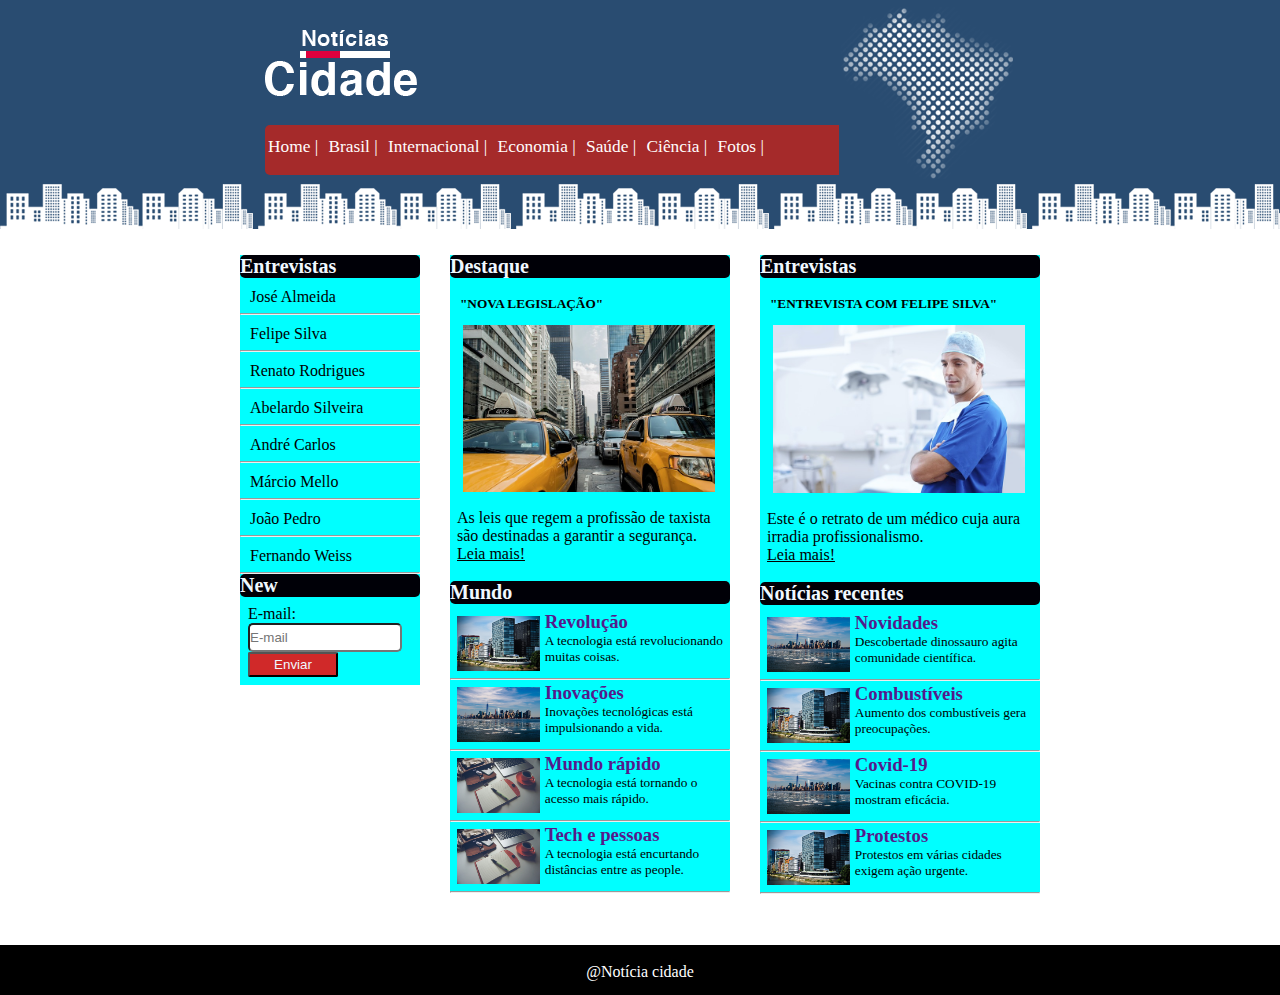
<file: index.html>
<!DOCTYPE html>
<html lang="br">
<head>
    <meta charset="UTF-8">
    <meta name="viewport" content="width=device-width, initial-scale=1.0">
    <title>Cidade notícias</title>
    <link rel="stylesheet" href="css/index.css">
</head>
<body>
    
    
    <div id="topo">

        <img src="img/logo.png" alt="" class="logo">
        
        <img src="img/detalhe-topo.png" alt="" class="detalhe">

        <div id="navegacao">
            <nav class="links">
                
                <span><a href="index.html">Home |</a></span>
                <span><a href="brasil.html">Brasil |</a></span>
                <span><a href="">Internacional |</a></span>
                <span><a href="">Economia |</a></span>
                <span><a href="">Saúde |</a></span>
                <span><a href="">Ciência |</a></span>
                <span><a href="fotos.html">Fotos |</a></span>

            </nav>
        </div>
    </div>

    

    <div id="corpo">

        <div class="entrevistas">
            <h1>Entrevistas</h1>

            <ul>

                <a href="" class="people"><li class="men">José Almeida</li></a>
                <hr>
                <a href="" class="people"><li class="men">Felipe Silva</li></a>
                <hr>
                <a href="" class="people"><li class="men">Renato Rodrigues</li></a>
                <hr>
                <a href="" class="people"><li class="men">Abelardo Silveira</li></a>
                <hr>
                <a href="" class="people"><li class="men">André Carlos</li></a>
                <hr>
                <a href="" class="people"><li class="men">Márcio Mello</li></a>
                <hr>
                <a href="" class="people"><li class="men">João Pedro</li></a>
                <hr>
                <a href="" class="people"><li class="men">Fernando Weiss</li></a>
                <hr>

            </ul>

            <form>
            <h1>New</h1> 
            <div class="email">
            <p>E-mail:</p> 
            <input type="email" name="" id="" placeholder="E-mail" class="emaili">
            <input type="submit" value="Enviar" class="cadastrar">
            </div>
            </form>
        </div>

        <div class="destaques">
            <h1>Entrevistas</h1> <br>

            <h5>"ENTREVISTA COM FELIPE SILVA"</h5>
            <img src="img/doutor.jpg" alt="" class="taxi">
            <p class="introducao">Este é o retrato de um médico cuja aura irradia profissionalismo.</p>
            <a href="medicos.html" class="leia">Leia mais!</a>

            <br>
            <br>

            <h1>Notícias recentes</h1>

            <div id="recentes">

                <ul>

                    <li>

                        <a href="">

                            <img src="img/cidade.jpg" alt="" width="30%">
                            <h3>Novidades</h3>
                            <p>Descobertade dinossauro agita comunidade científica.</p>
                        </a>

                    </li>
                    <hr>
                </ul>
                
                <ul>

                    <li>

                        <a href="">

                            <img src="img/mundo.jpg" alt="" width="30%">
                            <h3>Combustíveis</h3>
                            <p>Aumento dos combustíveis gera preocupações.</p>
                        </a>

                    </li>
                    <hr>
                    <li>

                        <a href="">

                            <img src="img/cidade.jpg" alt="" width="30%">
                            <h3>Covid-19</h3>
                            <p>Vacinas contra COVID-19 mostram eficácia.</p>
                        </a>

                    </li>
                    <hr>
                    <li>

                        <a href="">

                            <img src="img/mundo.jpg" alt="" width="30%">
                            <h3>Protestos</h3>
                            <p>Protestos em várias cidades exigem ação urgente.</p>
                        </a>

                    </li>

                </ul>
                <hr>
            </div>

        </div>

        <div class="ultima">
            <h1>Destaque</h1> <br>
            <h5>"NOVA LEGISLAÇÃO"</h5>
            <img src="img/taxi.jpg" alt="" class="taxi">
            <p class="introducao">As leis que regem a profissão de taxista são destinadas a garantir a segurança.</p>
            <a href="taxi.html" class="leia">Leia mais!</a>

            <br>
            <br>

            <h1>Mundo</h1> 

            <div id="world">
                
                <ul>

                    <li>

                        <a href="">

                            <img src="img/mundo.jpg" alt="" width="30%">
                            <h3>Revolução</h3>
                            <p>A tecnologia está revolucionando muitas coisas.</p>
                        </a>

                    </li>
                    <hr>
                </ul>
                <ul>

                    <li>

                        <a href="">

                            <img src="img/cidade.jpg" alt="" width="30%">
                            <h3>Inovações</h3>
                            <p>Inovações tecnológicas está impulsionando a vida.</p>
                        </a>

                    </li>
                    <hr>
                    <li>

                        <a href="">

                            <img src="img/tecnologia.jpg" alt="" width="30%">
                            <h3>Mundo rápido</h3>
                            <p>A tecnologia está tornando o acesso mais rápido.</p>
                        </a>

                    </li>
                    <hr>
                    <li>

                        <a href="">

                            <img src="img/tecnologia.jpg" alt="" width="30%">
                            <h3>Tech e pessoas</h3>
                            <p>A tecnologia está encurtando distâncias entre as people.</p>
                        </a>

                    </li>
                    <hr>
                </ul>
                
            </div>
            
        </div>

    </div>

    <div id="footer">
        <p class="tchau">@Notícia cidade</p>
    </div>

</body>
</html>
</file>
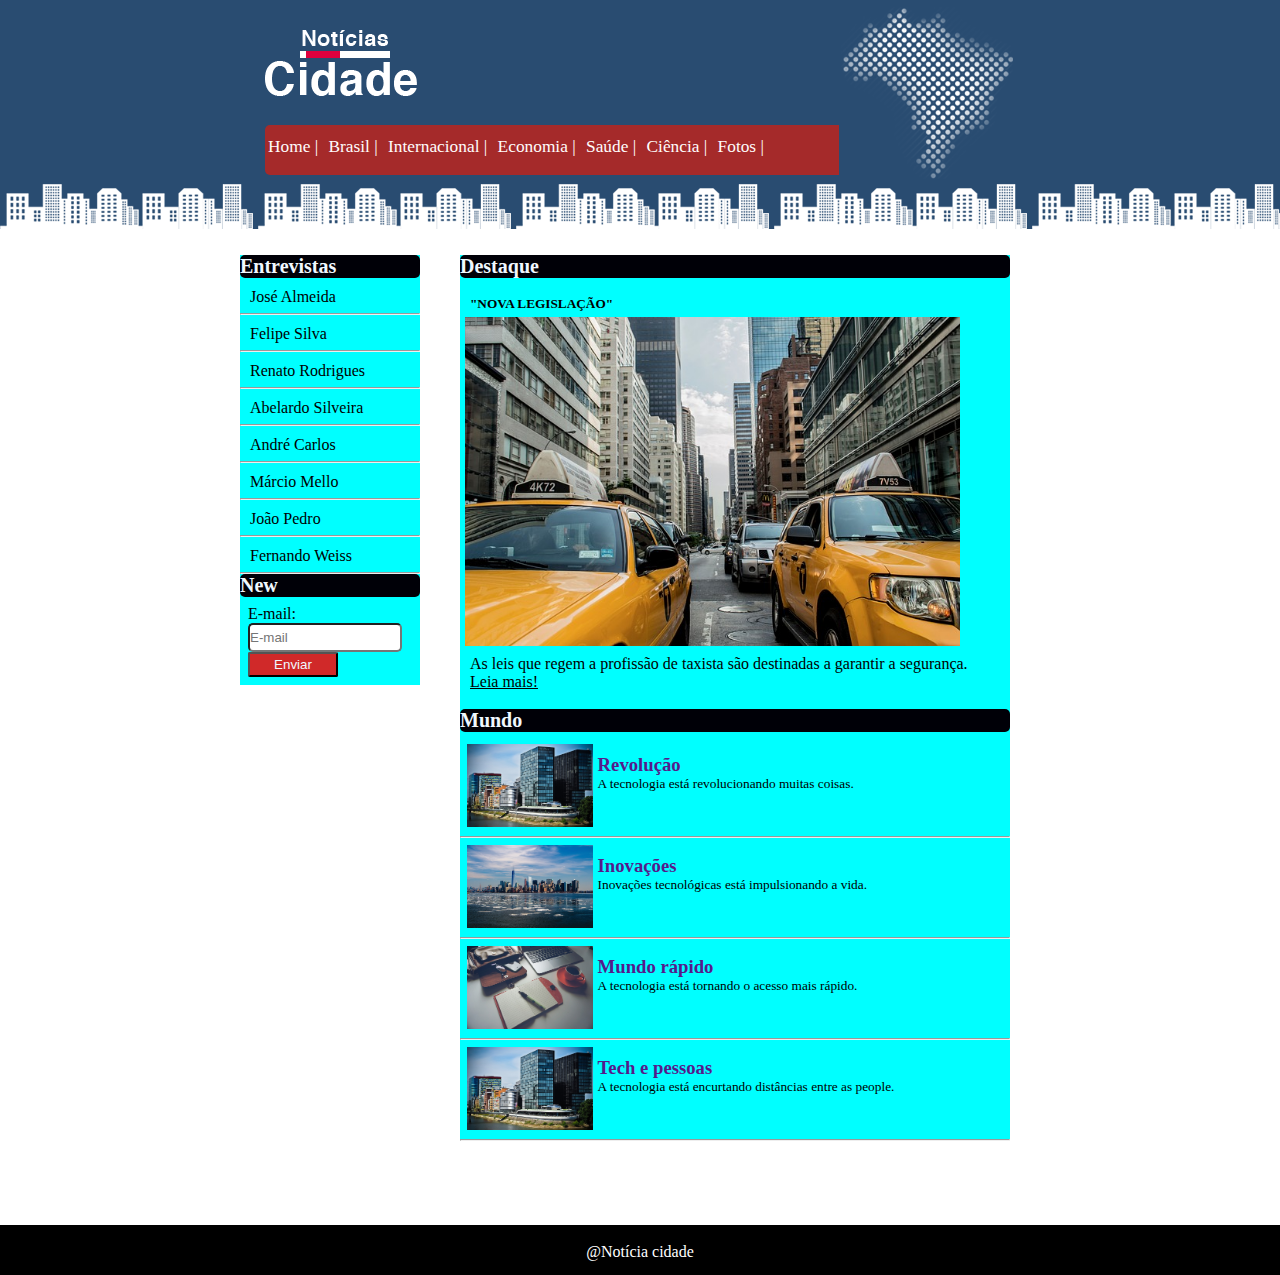
<file: brasil.html>
<!DOCTYPE html>
<html lang="br">
<head>
    <meta charset="UTF-8">
    <meta name="viewport" content="width=device-width, initial-scale=1.0">
    <title>Cidade notícias</title>
    <link rel="stylesheet" href="css/brasil.css">
</head>
<body>
    
    <div id="topo">

        <img src="img/logo.png" alt="" class="logo">
        
        <img src="img/detalhe-topo.png" alt="" class="detalhe">

        <div id="navegacao">
            <nav class="links">
                
                <span><a href="index.html">Home |</a></span>
                <span><a href="brasil.html">Brasil |</a></span>
                <span><a href="">Internacional |</a></span>
                <span><a href="">Economia |</a></span>
                <span><a href="">Saúde |</a></span>
                <span><a href="">Ciência |</a></span>
                <span><a href="fotos.html">Fotos |</a></span>

            </nav>
        </div>
    </div>

    <div id="corpo">

        <div class="entrevistas">
            <h1>Entrevistas</h1>

            <ul>

                <a href="" class="people"><li class="men">José Almeida</li></a>
                <hr>
                <a href="" class="people"><li class="men">Felipe Silva</li></a>
                <hr>
                <a href="" class="people"><li class="men">Renato Rodrigues</li></a>
                <hr>
                <a href="" class="people"><li class="men">Abelardo Silveira</li></a>
                <hr>
                <a href="" class="people"><li class="men">André Carlos</li></a>
                <hr>
                <a href="" class="people"><li class="men">Márcio Mello</li></a>
                <hr>
                <a href="" class="people"><li class="men">João Pedro</li></a>
                <hr>
                <a href="" class="people"><li class="men">Fernando Weiss</li></a>
                <hr>

            </ul>

            <form>
            <h1>New</h1> 
            <div class="email">
            <p>E-mail:</p> 
            <input type="email" name="" id="" placeholder="E-mail" class="emaili">
            <input type="submit" value="Enviar" class="cadastrar">
            </div>
            </form>
        </div>

        <div class="ultima">
            <h1>Destaque</h1> <br>
            <h5>"NOVA LEGISLAÇÃO"</h5>
            <img src="img/taxi.jpg" alt="" class="taxi">
            <p class="a">As leis que regem a profissão de taxista são destinadas a garantir a segurança.</p>
            <a href="taxi.html" class="leia">Leia mais!</a>

            <br>
            <br>

            <h1>Mundo</h1> 

            <div id="world">
                
                <ul>

                    <li>

                        <a href="">

                            <img src="img/mundo.jpg" alt="" width="23%">
                            <h3>Revolução</h3>
                            <p>A tecnologia está revolucionando muitas coisas.</p>
                        </a>

                    </li>
                    
                    <hr>
                    
                </ul>
                
                <ul>

                    <li>

                        <a href="">

                            <img src="img/cidade.jpg" alt="" width="23%">
                            <h3>Inovações</h3>
                            <p>Inovações tecnológicas está impulsionando a vida.</p>
                        </a>

                    </li>
                    <hr>
                    <li>

                        <a href="">

                            <img src="img/tecnologia.jpg" alt="" width="23%">
                            <h3>Mundo rápido</h3>
                            <p>A tecnologia está tornando o acesso mais rápido.</p>
                        </a>

                    </li>
                    <hr>
                    <li>

                        <a href="">

                            <img src="img/mundo.jpg" alt="" width="23%">
                            <h3>Tech e pessoas</h3>
                            <p>A tecnologia está encurtando distâncias entre as people.</p>
                        </a>

                    </li>
                    <hr>
                </ul>
                
            </div>
            
        </div>

    </div>

    <div id="footer">
        <p class="tchau">@Notícia cidade</p>
    </div>

</body>
</html>
</file>
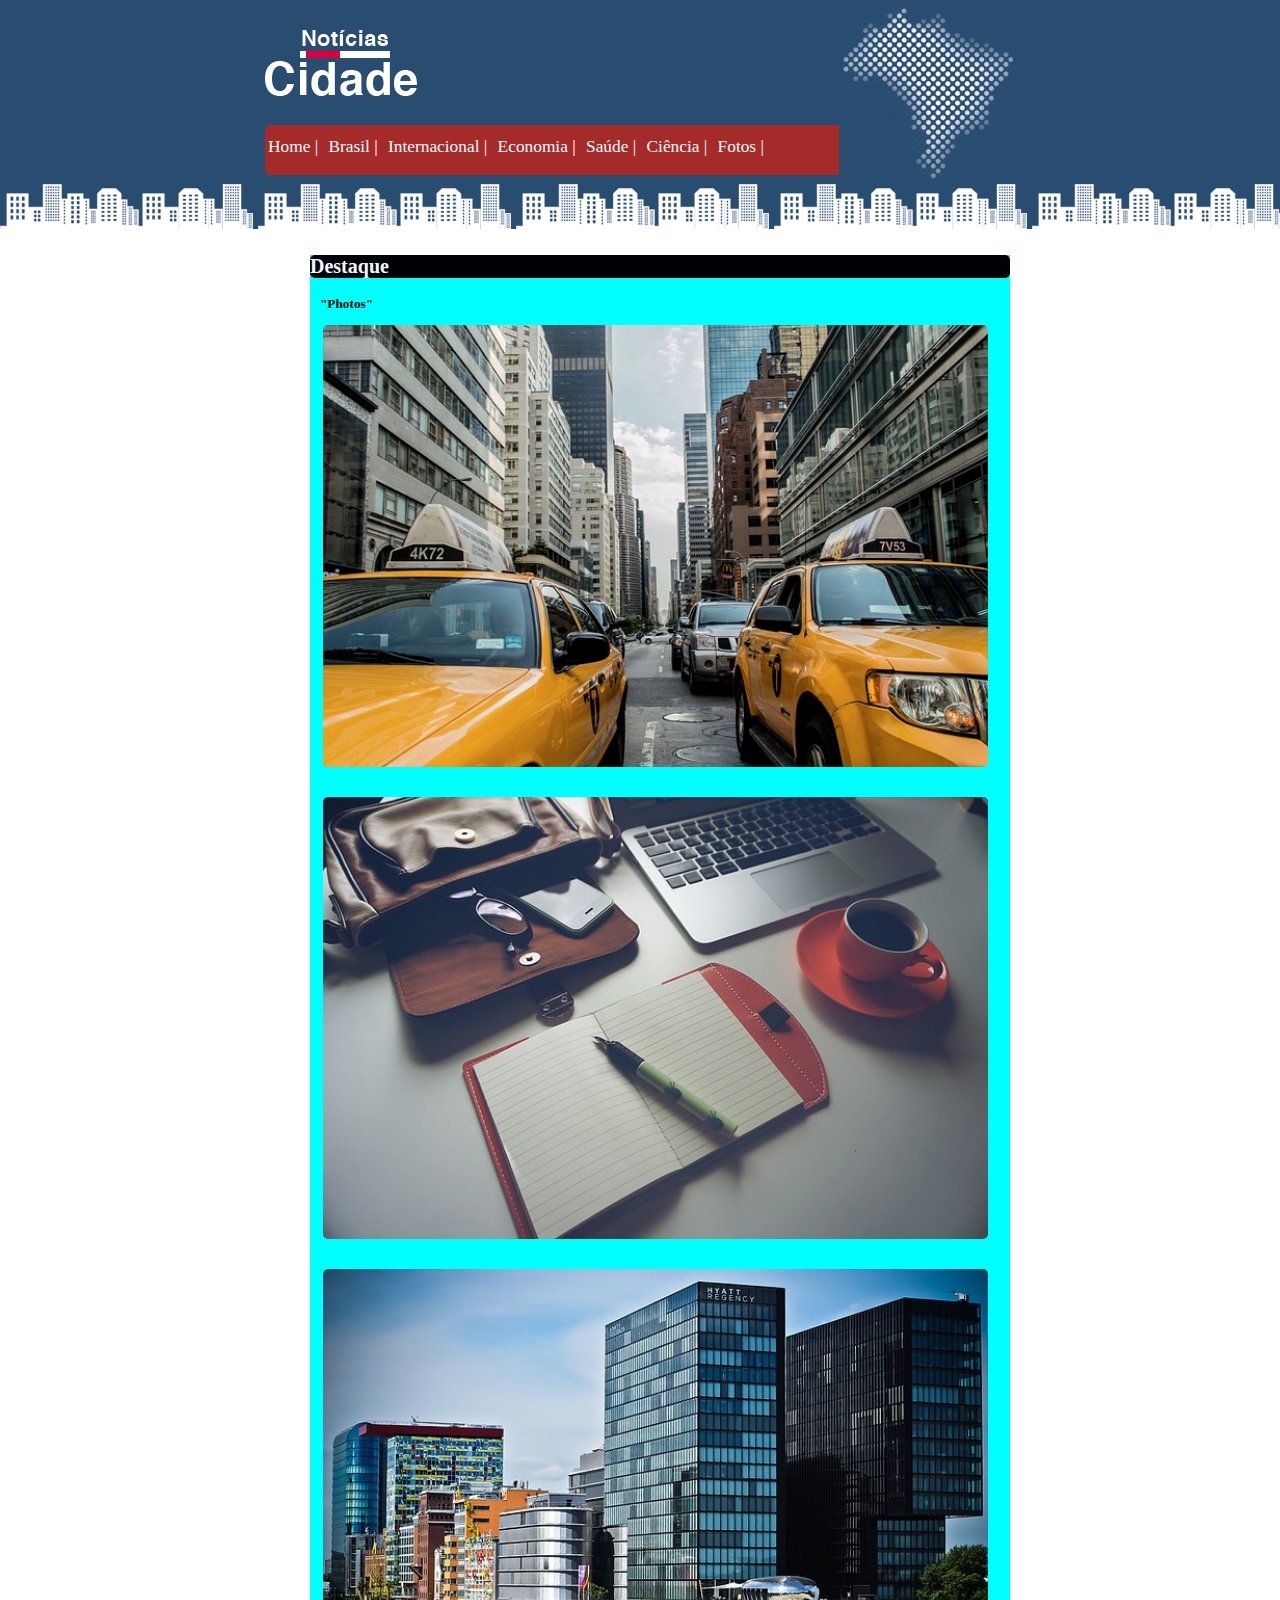
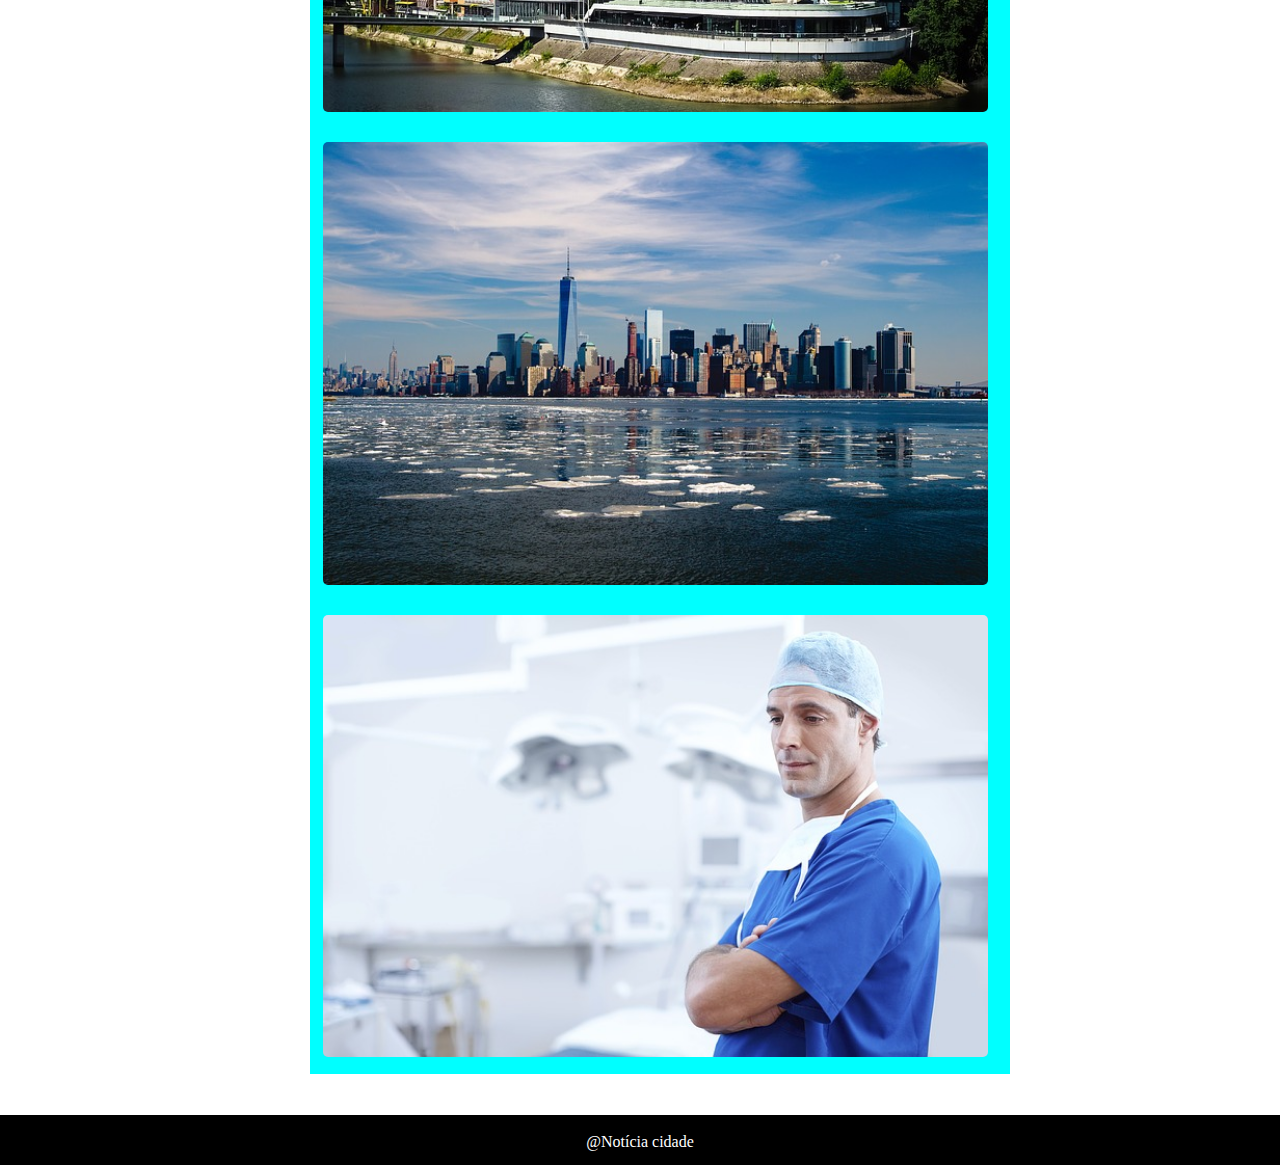
<file: fotos.html>
<!DOCTYPE html>
<html lang="br">
<head>
    <meta charset="UTF-8">
    <meta name="viewport" content="width=device-width, initial-scale=1.0">
    <title>Cidade notícias</title>
    <link rel="stylesheet" href="css/fotos.css">
</head>
<body>
    
    <div id="topo">

        <img src="img/logo.png" alt="" class="logo">
        
        <img src="img/detalhe-topo.png" alt="" class="detalhe">

        <div id="navegacao">
            <nav class="links">
                
                <span><a href="index.html">Home |</a></span>
                <span><a href="brasil.html">Brasil |</a></span>
                <span><a href="">Internacional |</a></span>
                <span><a href="">Economia |</a></span>
                <span><a href="">Saúde |</a></span>
                <span><a href="">Ciência |</a></span>
                <span><a href="fotos.html">Fotos |</a></span>

            </nav>
        </div>
    </div>

    <div id="corpo">

        <div class="ultima">
            <h1>Destaque</h1> <br>
            <h5>"Photos"</h5>
            <img src="img/taxi.jpg" alt="" class="taxi">
            <img src="img/tecnologia.jpg" alt="" class="taxi">
            <img src="img/mundo.jpg" alt="" class="taxi">
            <img src="img/cidade.jpg" alt="" class="taxi">
            <img src="img/doutor.jpg" alt="" class="taxi">

            <br>
            
        </div>

    </div>

    <div id="footer">
        <p class="tchau">@Notícia cidade</p>
    </div>

</body>
</html>
</file>
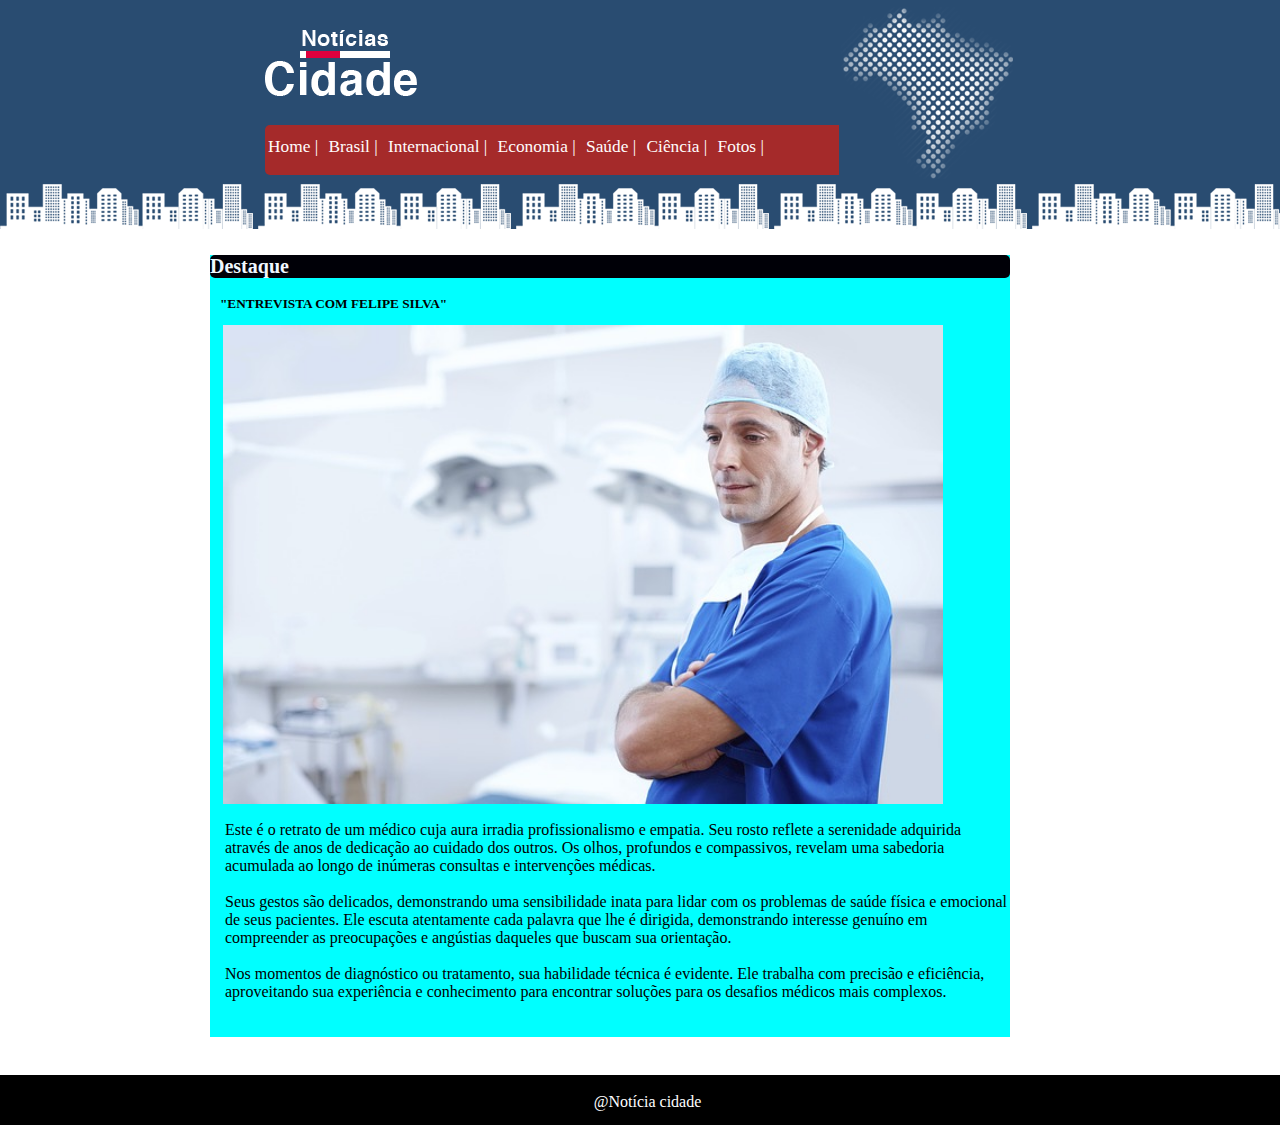
<file: medicos.html>
<!DOCTYPE html>
<html lang="br">
<head>
    <meta charset="UTF-8">
    <meta name="viewport" content="width=device-width, initial-scale=1.0">
    <title>Cidade notícias</title>
    <link rel="stylesheet" href="css/medicos.css">
</head>
<body>
    
    <div id="topo">

        <img src="img/logo.png" alt="" class="logo">
        
        <img src="img/detalhe-topo.png" alt="" class="detalhe">

        <div id="navegacao">
            <nav class="links">
                
                <span><a href="index.html">Home |</a></span>
                <span><a href="brasil.html">Brasil |</a></span>
                <span><a href="">Internacional |</a></span>
                <span><a href="">Economia |</a></span>
                <span><a href="">Saúde |</a></span>
                <span><a href="">Ciência |</a></span>
                <span><a href="fotos.html">Fotos |</a></span>

            </nav>
        </div>
    </div>

    <div id="corpo">

        <div class="ultima">
            <h1>Destaque</h1> <br>
            <h5>"ENTREVISTA COM FELIPE SILVA"</h5>
            <img src="img/doutor.jpg" alt="" class="taxi">
            <p>Este é o retrato de um médico cuja aura irradia profissionalismo e empatia. Seu rosto reflete a serenidade adquirida através de anos de dedicação ao cuidado dos outros. Os olhos, profundos e compassivos, revelam uma sabedoria acumulada ao longo de inúmeras consultas e intervenções médicas.</p> <br>
            <p>Seus gestos são delicados, demonstrando uma sensibilidade inata para lidar com os problemas de saúde física e emocional de seus pacientes. Ele escuta atentamente cada palavra que lhe é dirigida, demonstrando interesse genuíno em compreender as preocupações e angústias daqueles que buscam sua orientação.</p> <br>
            <p>Nos momentos de diagnóstico ou tratamento, sua habilidade técnica é evidente. Ele trabalha com precisão e eficiência, aproveitando sua experiência e conhecimento para encontrar soluções para os desafios médicos mais complexos.</p>

            <br>
            <br>

            
        </div>

    </div>

    <div id="footer">
        <p class="tchau">@Notícia cidade</p>
    </div>

</body>
</html>
</file>
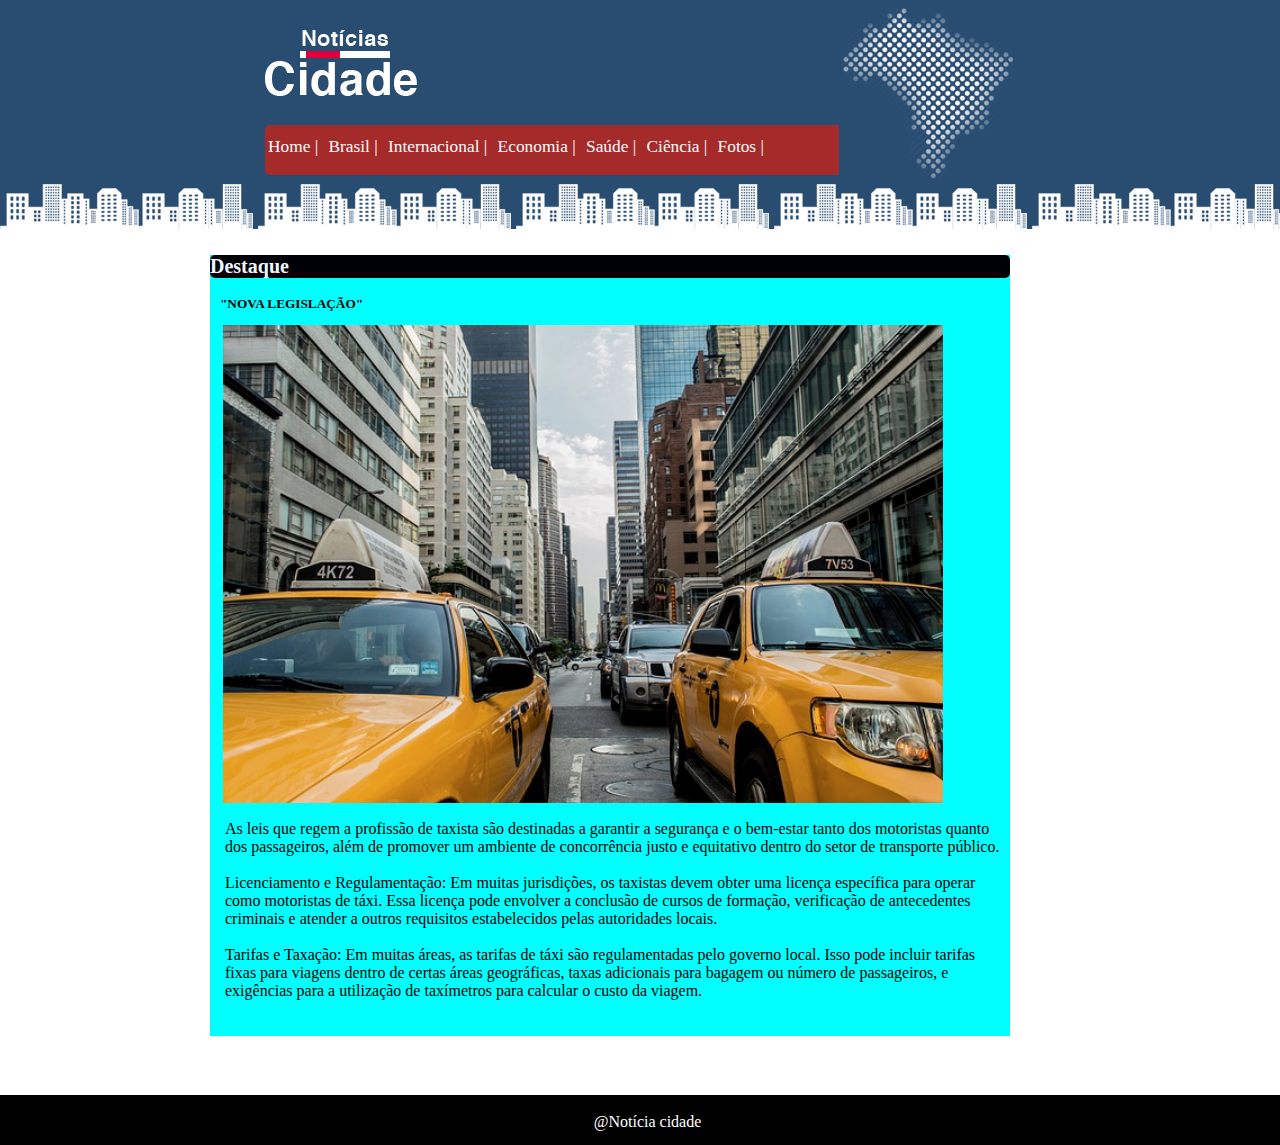
<file: taxi.html>
<!DOCTYPE html>
<html lang="br">
<head>
    <meta charset="UTF-8">
    <meta name="viewport" content="width=device-width, initial-scale=1.0">
    <title>Cidade notícias</title>
    <link rel="stylesheet" href="css/taxi.css">
</head>
<body>
    
    <div id="topo">

        <img src="img/logo.png" alt="" class="logo">
        
        <img src="img/detalhe-topo.png" alt="" class="detalhe">

        <div id="navegacao">
            <nav class="links">
                
                <span><a href="index.html">Home |</a></span>
                <span><a href="brasil.html">Brasil |</a></span>
                <span><a href="">Internacional |</a></span>
                <span><a href="">Economia |</a></span>
                <span><a href="">Saúde |</a></span>
                <span><a href="">Ciência |</a></span>
                <span><a href="fotos.html">Fotos |</a></span>

            </nav>
        </div>
    </div>

    <div id="corpo">

        <div class="ultima">
            <h1>Destaque</h1> <br>
            <h5>"NOVA LEGISLAÇÃO"</h5>
            <img src="img/taxi.jpg" alt="" class="taxi">
            <p>As leis que regem a profissão de taxista são destinadas a garantir a segurança e o bem-estar tanto dos motoristas quanto dos passageiros, além de promover um ambiente de concorrência justo e equitativo dentro do setor de transporte público.</p> <br>
            <p>Licenciamento e Regulamentação: Em muitas jurisdições, os taxistas devem obter uma licença específica para operar como motoristas de táxi. Essa licença pode envolver a conclusão de cursos de formação, verificação de antecedentes criminais e atender a outros requisitos estabelecidos pelas autoridades locais.</p> <br>
            <p>Tarifas e Taxação: Em muitas áreas, as tarifas de táxi são regulamentadas pelo governo local. Isso pode incluir tarifas fixas para viagens dentro de certas áreas geográficas, taxas adicionais para bagagem ou número de passageiros, e exigências para a utilização de taxímetros para calcular o custo da viagem.</p>

            <br>
            <br>

            
        </div>

    </div>

    <div id="footer">
        <p class="tchau">@Notícia cidade</p>
    </div>

</body>
</html>
</file>
<file: css/index.css>
*{
    margin: 0px;
    padding: 0px;
}

body{
    background: url(../img/fundo.png) repeat-x;
    font-family: Georgia, 'Times New Roman', Times, serif;
    /*background-color: rgb(83, 213, 60);*/
    
}

h5{
    margin-left: 10px;
}

ul{
    margin: 0px;
    padding: 0px;
    list-style: none;
}

#topo{
    width: 750px;
    margin: 5px auto;
}

.detalhe{
    float: right;
}

.logo{
    padding-top: 25px;
}

#navegacao{
    height: 50px;
    width: auto;
    background: brown;
    border-radius: 5px;
}

.links{
    margin-top: 25px;
    font-size: 13pt;
    padding-top: 12px;
}

#navegacao span a{
    text-decoration: none;
    color: rgb(255, 252, 252);
    margin: 3px;
}

#navegacao span a:hover{
    color: black;
}

#corpo{
    margin: 80px auto;
    width: 800px;
    height: 610px;
}

.entrevistas{
    background-color: aqua;
    /*background-color: rgb(235, 174, 31);*/
    height: auto;
    width: 180px;
    float: left;
}
.destaques{
    background-color: aqua;
    height: auto;
    width: 280px;
    float: right;
}

.introducao{
    padding-left: 7px;
}
.ultima{
    background-color: aqua;
    /*background-color: rgb(50, 174, 44);*/
    height: auto;
    width: 280px;
    float: right;
    margin: 0px 30px;
}

.destaques img:hover{
    transform: scale(1.1);
}
.ultima img:hover{
    transform: scale(1.1);
}

.leia{
    margin-left: 7px;
}

h1{
    background: rgb(0, 0, 7);
    color: aliceblue;
    font-size: 15pt;
    border-radius: 5px;
}

.entrevistas ul a li{
    color: black;
    margin-left: 10px;
}
.entrevistas li{
    height: 25px;
}
.men{
    padding-top: 10px;
    text-decoration: none;
}

/*Resolver esse detalhe do "marcador" depois.*/
.men:hover{
    background: url(../img/marcador.png) no-repeat left ;
    margin-left: 15px;
    transform: scale(1.2);
    padding-left: 20px;
}
.people{
    text-decoration: none;
}
.people:hover{
    background: url(../img/marcador.png) no-repeat left ;
}

.email{
    margin: 8px;
    color: black;
}

.emaili{
    height: 25px;
    width: 150px;
    border-radius: 5px;
}

.cadastrar{
    height: 25px;
    width: 90px;
    border-radius: 2px;
    background: rgb(208, 41, 41);
    color: aliceblue;
}

.taxi{
    margin: 13px;
    width: 90%;
}

.leia{
    color: black;
    text-decoration: underline;
}

#world{
    margin-top: 5px;
}

li:hover{
    background-color: rgb(149, 149, 158);
}

#world li{
    padding: 2px;
    height: 65px
}
#world li a img{
    float: left;
    margin: 5px;
    
}

#world li a p{
    font-size: 10pt;
}
#world p{
    color: black; 
}
#recentes p{
    color: black;
    
}
a{
    text-decoration: none;
}

#recentes{
    margin-top: 5px;
}

#recentes li{
    padding: 2px;
    height: 65px
}
#recentes li a img{
    float: left;
    margin: 5px;
}

#recentes li a p{
    font-size: 10pt;
}

#footer{
    height: 50px;
    background-color: black;
    color: white;
}

.tchau{
    padding-top: 18px;
    text-align: center;
}
</file>
<file: css/brasil.css>
*{
    margin: 0px;
    padding: 0px;
}

body{
    background: url(../img/fundo.png) repeat-x;
    font-family: Georgia, 'Times New Roman', Times, serif;
    /*background-color: rgb(83, 213, 60);*/
}

h5{
    margin-left: 10px;
}

ul{
    margin: 0px;
    padding: 0px;
    list-style: none;
}

#topo{
    width: 750px;
    margin: 5px auto;
}

.detalhe{
    float: right;
}

.logo{
    padding-top: 25px;
}

#navegacao{
    height: 50px;
    width: auto;
    background: brown;
    border-radius: 5px;
}

.links{
    margin-top: 25px;
    font-size: 13pt;
    padding-top: 12px;
}

#navegacao span a{
    text-decoration: none;
    color: rgb(255, 252, 252);
    margin: 3px;
}

#navegacao span a:hover{
    color: black;
}

#corpo{
    margin: 80px auto;
    width: 800px;
    height: 610px;
}
.entrevistas{
    background-color: aqua;
    /*background-color: rgb(235, 174, 31);*/
    height: auto;
    width: 180px;
    float: left;
}

.ultima{
    background-color: aqua;
    /*background-color: rgb(50, 174, 44);*/
    height: auto;
    width: 550px;
    float: right;
    margin: 0px 30px;
}

.leia{
    margin-left: 7px;
}

h1{
    background: rgb(0, 0, 7);
    color: aliceblue;
    font-size: 15pt;
    border-radius: 5px;
}

.entrevistas ul a li{
    color: black;
    margin-left: 10px;
}
.entrevistas li{
    height: 25px;
}
.men{
    padding-top: 10px;
    text-decoration: none;
}

/*Resolver esse detalhe do "marcador" depois.*/
.men:hover{
    background: url(../img/marcador.png) no-repeat left ;
    margin-left: 15px;
    transform: scale(1.2);
    padding-left: 20px;
}
.people{
    text-decoration: none;
}
.people:hover{
    background: url(../img/marcador.png) no-repeat left ;
}

.email{
    margin: 8px;
    color: black;
}

.emaili{
    height: 25px;
    width: 150px;
    border-radius: 5px;
}

.cadastrar{
    height: 25px;
    width: 90px;
    border-radius: 2px;
    background: rgb(208, 41, 41);
    color: aliceblue;
}

.taxi{
    margin: 5px;
    width: 90%;
}

.leia{
    color: black;
    text-decoration: underline;
    margin-left: 10px;
}

h3{
    margin-top: 15px;
}

#world{
    margin-top: 5px;
    width: 550px;
}

li:hover{
    background-color: rgb(149, 149, 158);
}

#world li{
    padding: 2px;
    height: 95px
    
}
#world li a img{
    float: left;
    margin: 5px;
}

#world li a p{
    font-size: 10pt;
}
#world p{
    color: black; 
}

a{
    text-decoration: none;
}
.a{
    margin-left: 10px;
}

#footer{
    margin-top: 360px;
    height: 50px;
    background-color: black;
    color: white;
}

.tchau{
    padding-top: 18px;
    text-align: center;
}
</file>
<file: css/fotos.css>
*{
    margin: 0px;
    padding: 0px;
}

body{
    background: url(../img/fundo.png) repeat-x;
    font-family: Georgia, 'Times New Roman', Times, serif;
    /*background-color: rgb(83, 213, 60);*/
}

h5{
    margin-left: 10px;
}

ul{
    margin: 0px;
    padding: 0px;
    list-style: none;
}

#topo{
    width: 750px;
    margin: 5px auto;
}

.detalhe{
    float: right;
}

.logo{
    padding-top: 25px;
}

#navegacao{
    height: 50px;
    width: auto;
    background: brown;
    border-radius: 5px;
}

.links{
    margin-top: 25px;
    font-size: 13pt;
    padding-top: 12px;
}

#navegacao span a{
    text-decoration: none;
    color: rgb(255, 252, 252);
    margin: 3px;
}

#navegacao span a:hover{
    color: black;
}

#corpo{
    margin: 80px auto;
    width: 800px;
    height: 610px;
}
.ultima{
    background-color: aqua;
    /*background-color: rgb(50, 174, 44);*/
    height: auto;
    width: 700px;
    float: right;
    margin: 0px 30px;
}

h1{
    background: rgb(0, 0, 7);
    color: aliceblue;
    font-size: 15pt;
    border-radius: 5px;
}

.taxi{
    margin: 13px;
    width: 95%;
    border-radius: 5px;
}

#footer{
    margin-top: 1850px;
    height: 50px;
    background-color: black;
    color: white;
}

.tchau{
    padding-top: 18px;
    text-align: center;
}
</file>
<file: css/medicos.css>
*{
    margin: 0px;
    padding: 0px;
}

body{
    background: url(../img/fundo.png) repeat-x;
    font-family: Georgia, 'Times New Roman', Times, serif;
    /*background-color: rgb(83, 213, 60);*/
}


h5{
    margin-left: 10px;
}

ul{
    margin: 0px;
    padding: 0px;
    list-style: none;
}

#topo{
    width: 750px;
    margin: 5px auto;
}

.detalhe{
    float: right;
}

.logo{
    padding-top: 25px;
}

#navegacao{
    height: 50px;
    width: auto;
    background: brown;
    border-radius: 5px;
}

.links{
    margin-top: 25px;
    font-size: 13pt;
    padding-top: 12px;
}

#navegacao span a{
    text-decoration: none;
    color: rgb(255, 252, 252);
    margin: 3px;
}

#navegacao span a:hover{
    color: black;
}

#corpo{
    margin: 80px auto;
    width: 800px;
    height: 610px;
}
.ultima{
    background-color: aqua;
    /*background-color: rgb(50, 174, 44);*/
    height: auto;
    width: 800px;
    float: right;
    margin: 0px 30px;
}

.leia{
    margin-left: 7px;
}

h1{
    background: rgb(0, 0, 7);
    color: aliceblue;
    font-size: 15pt;
    border-radius: 5px;
}

.taxi{
    margin: 13px;
    width: 90%;
}

p{
    margin-left: 15px;
}

#footer{
    margin-top: 210px;
    height: 50px;
    background-color: black;
    color: white;
}

.tchau{
    padding-top: 18px;
    text-align: center;
}
</file>
<file: css/taxi.css>
*{
    margin: 0px;
    padding: 0px;
}

body{
    background: url(../img/fundo.png) repeat-x;
    font-family: Georgia, 'Times New Roman', Times, serif;
    /*background-color: rgb(83, 213, 60);*/
}

h5{
    margin-left: 10px;
}

ul{
    margin: 0px;
    padding: 0px;
    list-style: none;
}

#topo{
    width: 750px;
    margin: 5px auto;
}

.detalhe{
    float: right;
}

.logo{
    padding-top: 25px;
}

#navegacao{
    height: 50px;
    width: auto;
    background: brown;
    border-radius: 5px;
}

.links{
    margin-top: 25px;
    font-size: 13pt;
    padding-top: 12px;
}

#navegacao span a{
    text-decoration: none;
    color: rgb(255, 252, 252);
    margin: 3px;
}

#navegacao span a:hover{
    color: black;
}

#corpo{
    margin: 80px auto;
    width: 800px;
    height: 610px;
}
.ultima{
    background-color: aqua;
    /*background-color: rgb(50, 174, 44);*/
    height: auto;
    width: 800px;
    float: right;
    margin: 0px 30px;
}

h1{
    background: rgb(0, 0, 7);
    color: aliceblue;
    font-size: 15pt;
    border-radius: 5px;
}

.taxi{
    margin: 13px;
    width: 90%;
}

p{
    margin-left: 15px;
}

#footer{
    margin-top: 230px;
    height: 50px;
    background-color: black;
    color: white;
}

.tchau{
    padding-top: 18px;
    text-align: center;
}
</file>
